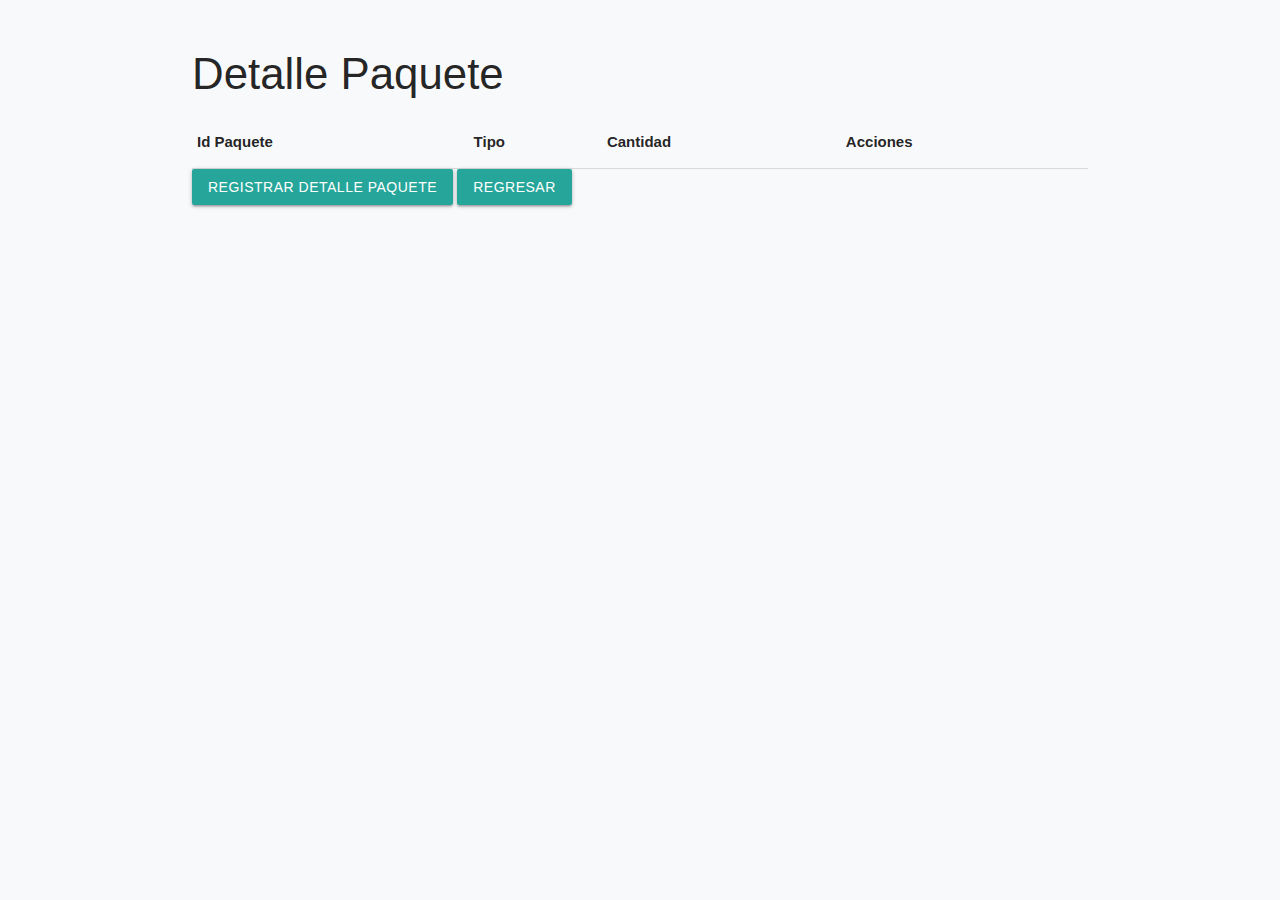
<file: listarDetalle.html>
<!DOCTYPE html>
    <html lang="en">

    <head>
        <meta charset="UTF-8">
        <meta name="viewport" content="width=device-width, initial-scale=1.0">
        <title>Listar Detalle</title>
        <link rel="stylesheet" href="https://cdnjs.cloudflare.com/ajax/libs/materialize/1.0.0/css/materialize.min.css">
        <link href="https://fonts.googleapis.com/icon?family=Material+Icons" rel="stylesheet">
        <link rel="stylesheet" href="css/listar.css">
    </head>

    <body id="body">
        <div class="container">
            <h3>Detalle Paquete</h3>
            <table class="table table-striped">
                <thead>
                    <tr>
                        <th>Id Paquete</th>
                        <th>Tipo</th>
                        <th>Cantidad</th>
                        <th>Acciones</th>
                    </tr>
                </thead>
                <tbody id="contenido">

                </tbody>
            </table>
            <button id="crear" class="btn btn-outline-primary"><a href="registrarDetalle.html"
                    style="color: white; text-decoration: none;">Registrar Detalle Paquete</a></button>
                    <a href="registrarDetalle.html" class="btn btn-outline-primary">Regresar</a>
        </div>
        <!-- Modal Trigger -->


        <!-- Modal Structure -->
        <div id="modal1" class="modal modal-small">
            <div class="modal-content">
                <div class="container">
                    <div class="card p-4">
                        <h3 class="text-center">Editar Registros</h3>
                        <!-- <form> -->
                            <input type="hidden" id="_id">

                            <div class="input-field">
                                <input id="_id" type="hidden" class="validate">
                                <label for="idPaquete">Id paquete</label>
                                <input type="text" id="idPaquete" placeholder="Id paquete">
                            </div>

                            <div class="input-field">
                                <label for="tipo">Tipo</label>
                                <input type="text" id="tipo" placeholder="Tipo">
                            </div>

                            <div class="input-field">
                                <label for="cantidad">Cantidad</label>
                                <input type="number" id="cantidad" placeholder="Cantidad">
                            </div>
                            <div class="text-center">
                                <button id="btnEditar" class="btn btn-outline-primary">Editar Detalle Paquete</button>
                            </div>
                        <!-- </form> -->
                    </div>
                </div>
            </div>
            <div class="modal-footer">
                <a href="#!" class="modal-close waves-effect waves-green btn-flat">Cerrar</a>
            </div>
        </div>

        <script src="https://ajax.googleapis.com/ajax/libs/jquery/3.7.0/jquery.min.js"></script>

        <!-- Compiled and minified JavaScript -->
        <script src="https://cdnjs.cloudflare.com/ajax/libs/materialize/1.0.0/js/materialize.min.js"></script>



        <script>

            document.addEventListener('DOMContentLoaded', function () {
                var elems = document.querySelectorAll('.modal');
                var instances = M.Modal.init(elems);
            });

        </script>

        <script src="https://cdnjs.cloudflare.com/ajax/libs/bootstrap/5.3.0/js/bootstrap.bundle.min.js"></script>
        <script src="funcionesJS/detalleJS.js"></script>
    </body>

    </html>
</file>
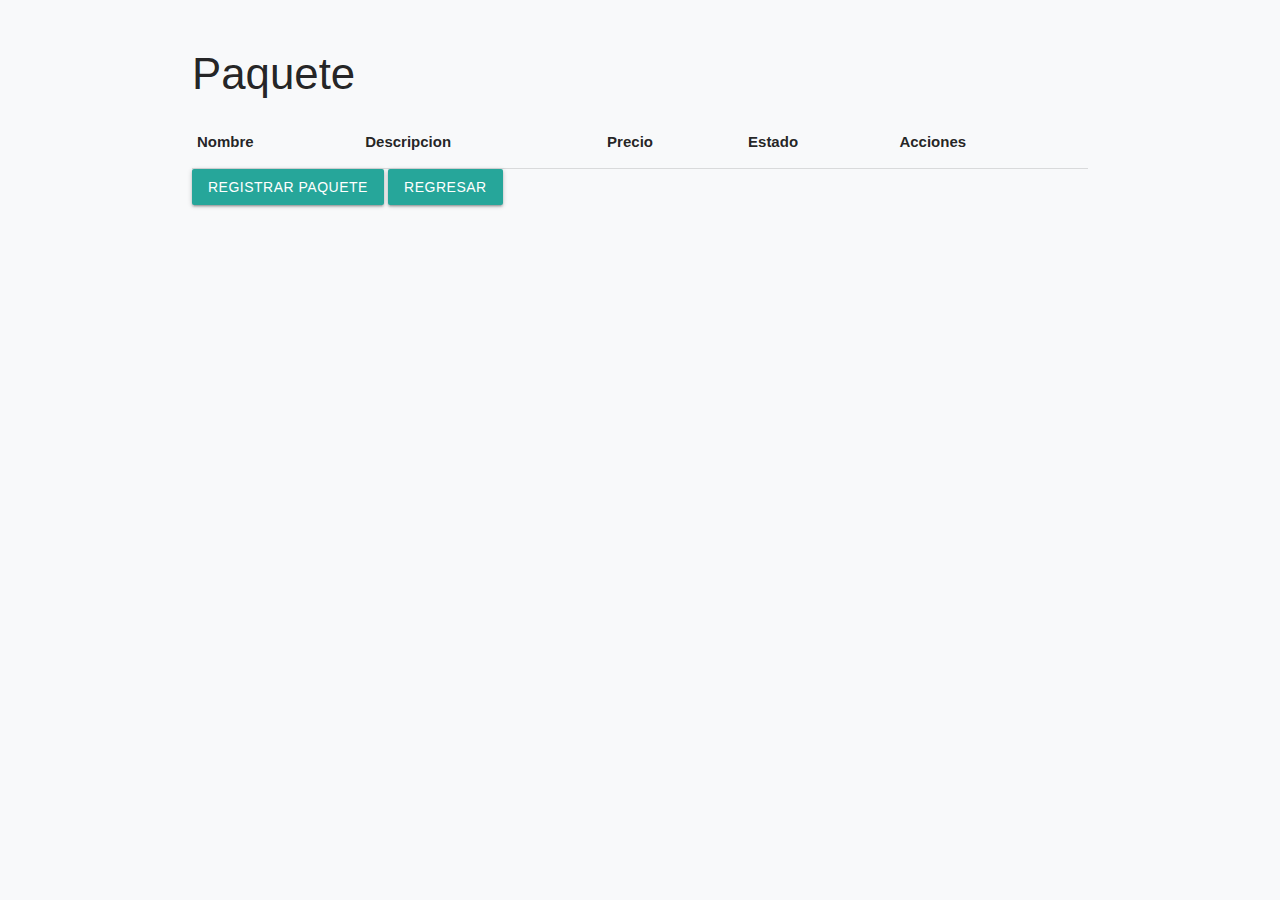
<file: listarPaquete.html>
<!DOCTYPE html>
    <html lang="en">

    <head>
        <meta charset="UTF-8">
        <meta name="viewport" content="width=device-width, initial-scale=1.0">
        <title>Listar paquete</title>
        <link rel="stylesheet" href="https://cdnjs.cloudflare.com/ajax/libs/materialize/1.0.0/css/materialize.min.css">
        <link href="https://fonts.googleapis.com/icon?family=Material+Icons" rel="stylesheet">
        <link rel="stylesheet" href="css/listar.css">
    </head>

    <body id="body">
        <div class="container">
            <h3>Paquete</h3>
            <table class="table table-striped">
                <thead>
                    <tr>
                        <th>Nombre</th>
                        <th>Descripcion</th>
                        <th>Precio</th>
                        <th>Estado</th>
                        <th>Acciones</th>
                    </tr>
                </thead>
                <tbody id="contenido">

                </tbody>
            </table>
            <button id="crear" class="btn btn-outline-primary"><a href="registrarPaquete.html"
                    style="color: white; text-decoration: none;">Registrar Paquete</a></button>
                    <a href="registrarPaquete.html" class="btn btn-outline-primary">Regresar</a>
        </div>
        <!-- Modal Trigger -->


        <!-- Modal Structure -->
        <div id="modal1" class="modal modal-small">
            <div class="modal-content">
                <div class="container">
                    <div class="card p-4">
                        <h3 class="text-center">Editar Registros</h3>
                        <!-- <form> -->
                            <input type="hidden" id="_id">

                            <div class="input-field">
                                <input id="_id" type="hidden" class="validate">
                                <label for="nombre">Nombre</label>
                                <input type="text" id="nombre" placeholder="Nombre">
                            </div>

                            <div class="input-field">
                                <label for="latitud">Descripcion</label>
                                <input type="text" id="descripcion" placeholder="Descripcion">
                            </div>

                            <div class="input-field">
                                <label for="precio">Precio</label>
                                <input type="number" id="precio" step="any" placeholder="Precio">
                            </div>

                            <div class="input-field">
                                <label for="estado">Estado</label>
                                <input type="text" id="estado" placeholder="Activo/Inactivo">
                            </div>

                            <div class="text-center">
                                <button id="btnEditar" class="btn btn-outline-primary">Editar Paquete</button>
                            </div>
                        <!-- </form> -->
                    </div>
                </div>
            </div>
            <div class="modal-footer">
                <a href="#!" class="modal-close waves-effect waves-green btn-flat">Cerrar</a>
            </div>
        </div>

        <script src="https://ajax.googleapis.com/ajax/libs/jquery/3.7.0/jquery.min.js"></script>

        <!-- Compiled and minified JavaScript -->
        <script src="https://cdnjs.cloudflare.com/ajax/libs/materialize/1.0.0/js/materialize.min.js"></script>



        <script>

            document.addEventListener('DOMContentLoaded', function () {
                var elems = document.querySelectorAll('.modal');
                var instances = M.Modal.init(elems);
            });

        </script>

        <script src="https://cdnjs.cloudflare.com/ajax/libs/bootstrap/5.3.0/js/bootstrap.bundle.min.js"></script>
        <script src="funcionesJS/paqueteJS.js"></script>
    </body>

    </html>
</file>
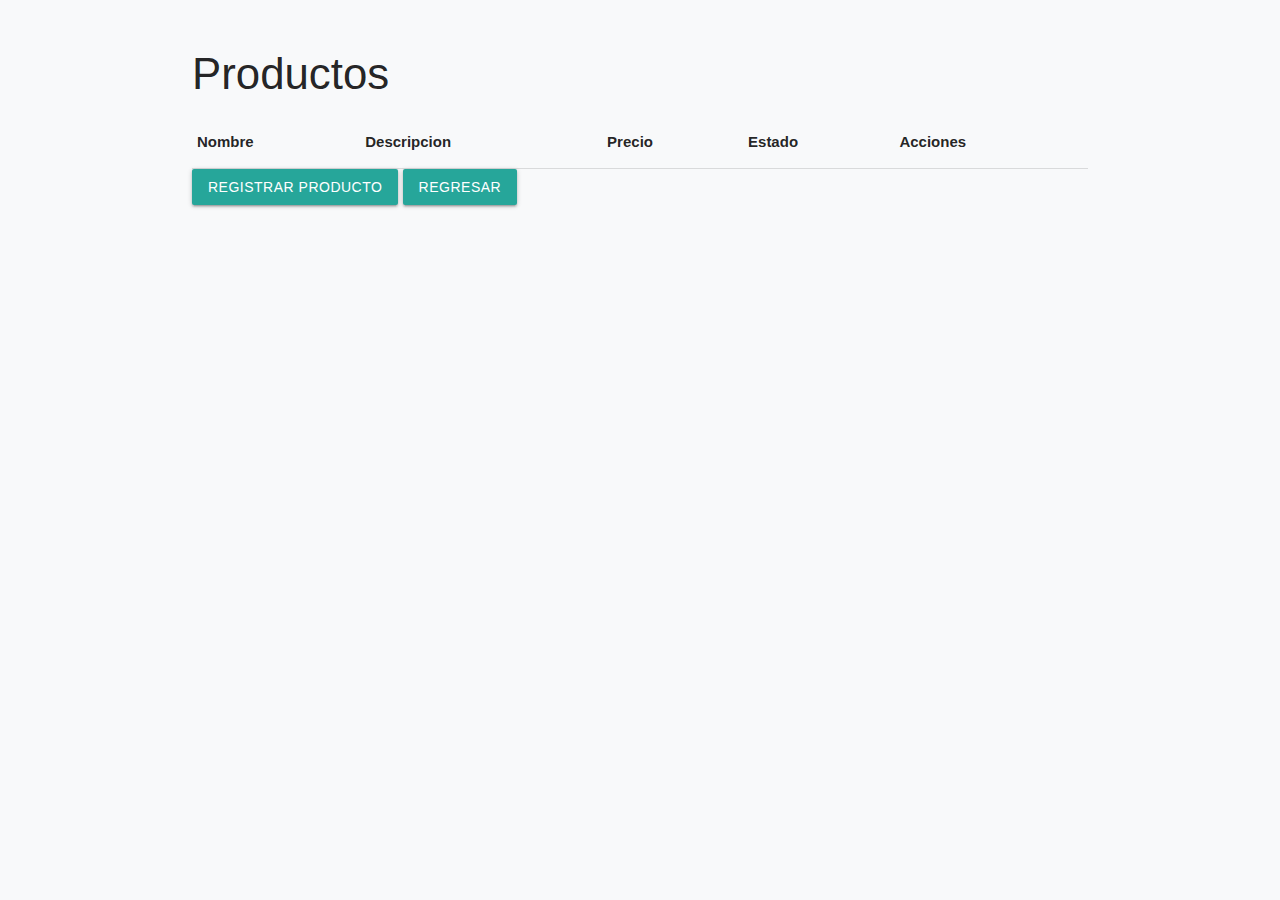
<file: listarProducto.html>
<!DOCTYPE html>
    <html lang="en">

    <head>
        <meta charset="UTF-8">
        <meta name="viewport" content="width=device-width, initial-scale=1.0">
        <title>Listar producto</title>
        <link rel="stylesheet" href="https://cdnjs.cloudflare.com/ajax/libs/materialize/1.0.0/css/materialize.min.css">
        <link href="https://fonts.googleapis.com/icon?family=Material+Icons" rel="stylesheet">
        <link rel="stylesheet" href="css/listar.css">
    </head>

    <body id="body">
        <div class="container">
            <h3>Productos</h3>
            <table class="table table-striped">
                <thead>
                    <tr>
                        <th>Nombre</th>
                        <th>Descripcion</th>
                        <th>Precio</th>
                        <th>Estado</th>
                        <th>Acciones</th>
                    </tr>
                </thead>
                <tbody id="contenido">

                </tbody>
            </table>
            <button id="crear" class="btn btn-outline-primary"><a href="registrarProducto.html"
                    style="color: white; text-decoration: none;">Registrar Producto</a></button>
                    <a href="registrarProducto.html" class="btn btn-outline-primary">Regresar</a>
        </div>
        <!-- Modal Trigger -->


        <!-- Modal Structure -->
        <div id="modal1" class="modal modal-small">
            <div class="modal-content">
                <div class="container">
                    <div class="card p-4">
                        <h3 class="text-center">Editar Registros</h3>
                        <!-- <form> -->
                            <input type="hidden" id="_id">

                            <div class="input-field">
                                <input id="_id" type="hidden" class="validate">
                                <label for="nombre">Nombre</label>
                                <input type="text" id="nombre" placeholder="Nombre">
                            </div>

                            <div class="input-field">
                                <label for="latitud">Descripcion</label>
                                <input type="text" id="descripcion" placeholder="Descripcion">
                            </div>

                            <div class="input-field">
                                <label for="precio">Precio</label>
                                <input type="number" id="precio" step="any" placeholder="Precio">
                            </div>

                            <div class="input-field">
                                <label for="estado">Estado</label>
                                <input type="text" id="estado" placeholder="Estado">
                            </div>

                            <div class="text-center">
                                <button id="btnEditar" class="btn btn-outline-primary">Editar Producto</button>
                            </div>
                        <!-- </form> -->
                    </div>
                </div>
            </div>
            <div class="modal-footer">
                <a href="#!" class="modal-close waves-effect waves-green btn-flat">Cerrar</a>
            </div>
        </div>

        <script src="https://ajax.googleapis.com/ajax/libs/jquery/3.7.0/jquery.min.js"></script>

        <!-- Compiled and minified JavaScript -->
        <script src="https://cdnjs.cloudflare.com/ajax/libs/materialize/1.0.0/js/materialize.min.js"></script>



        <script>

            document.addEventListener('DOMContentLoaded', function () {
                var elems = document.querySelectorAll('.modal');
                var instances = M.Modal.init(elems);
            });

        </script>

        <script src="https://cdnjs.cloudflare.com/ajax/libs/bootstrap/5.3.0/js/bootstrap.bundle.min.js"></script>
        <script src="funcionesJS/productoJS.js"></script>
    </body>

    </html>
</file>
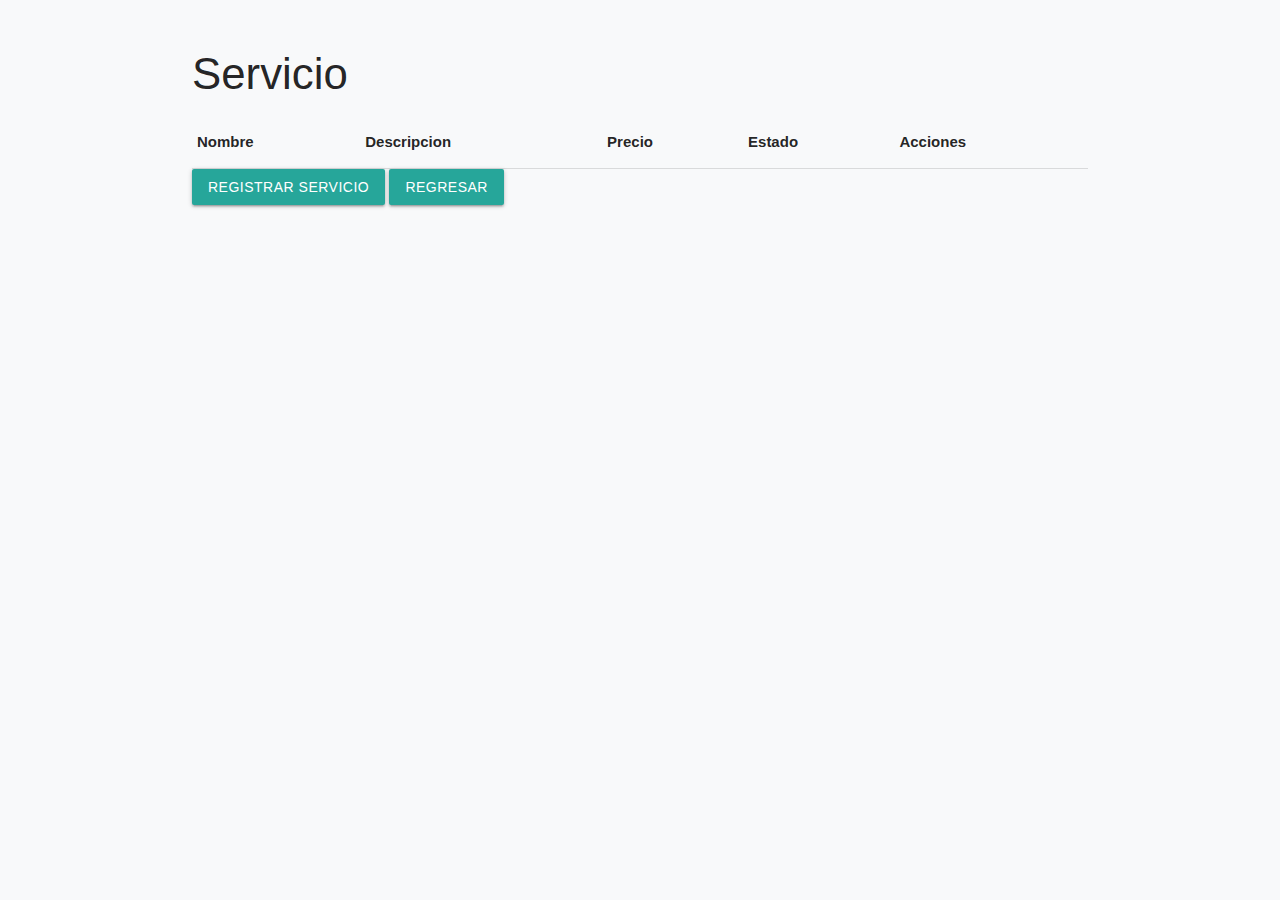
<file: listarServicio.html>
<!DOCTYPE html>
    <html lang="en">

    <head>
        <meta charset="UTF-8">
        <meta name="viewport" content="width=device-width, initial-scale=1.0">
        <title>Listar servicio</title>
        <link rel="stylesheet" href="https://cdnjs.cloudflare.com/ajax/libs/materialize/1.0.0/css/materialize.min.css">
        <link href="https://fonts.googleapis.com/icon?family=Material+Icons" rel="stylesheet">
        <link rel="stylesheet" href="css/listar.css">
    </head>

    <body id="body">
        <div class="container">
            <h3>Servicio</h3>
            <table class="table table-striped">
                <thead>
                    <tr>
                        <th>Nombre</th>
                        <th>Descripcion</th>
                        <th>Precio</th>
                        <th>Estado</th>
                        <th>Acciones</th>
                    </tr>
                </thead>
                <tbody id="contenido">

                </tbody>
            </table>
            <button id="crear" class="btn btn-outline-primary"><a href="registrarServicio.html"
                    style="color: white; text-decoration: none;">Registrar Servicio</a></button>
                    <a href="registrarServicio.html" class="btn btn-outline-primary">Regresar</a>
        </div>
        <!-- Modal Trigger -->


        <!-- Modal Structure -->
        <div id="modal1" class="modal modal-small">
            <div class="modal-content">
                <div class="container">
                    <div class="card p-4">
                        <h3 class="text-center">Editar Registros</h3>
                        <!-- <form> -->
                            <input type="hidden" id="_id">

                            <div class="input-field">
                                <input id="_id" type="hidden" class="validate">
                                <label for="nombre">Nombre</label>
                                <input type="text" id="nombre" placeholder="Nombre">
                            </div>

                            <div class="input-field">
                                <label for="latitud">Descripcion</label>
                                <input type="text" id="descripcion" placeholder="Descripcion">
                            </div>

                            <div class="input-field">
                                <label for="precio">Precio</label>
                                <input type="number" id="precio" step="any" placeholder="Precio">
                            </div>

                            <div class="input-field">
                                <label for="estado">Estado</label>
                                <input type="text" id="estado" placeholder="Activo/Inactivo">
                            </div>

                            <div class="text-center">
                                <button id="btnEditar" class="btn btn-outline-primary">Editar Servicio</button>
                            </div>
                        <!-- </form> -->
                    </div>
                </div>
            </div>
            <div class="modal-footer">
                <a href="#!" class="modal-close waves-effect waves-green btn-flat">Cerrar</a>
            </div>
        </div>

        <script src="https://ajax.googleapis.com/ajax/libs/jquery/3.7.0/jquery.min.js"></script>

        <!-- Compiled and minified JavaScript -->
        <script src="https://cdnjs.cloudflare.com/ajax/libs/materialize/1.0.0/js/materialize.min.js"></script>



        <script>

            document.addEventListener('DOMContentLoaded', function () {
                var elems = document.querySelectorAll('.modal');
                var instances = M.Modal.init(elems);
            });

        </script>

        <script src="https://cdnjs.cloudflare.com/ajax/libs/bootstrap/5.3.0/js/bootstrap.bundle.min.js"></script>
        <script src="funcionesJS/servicioJS.js"></script>
    </body>

    </html>
</file>
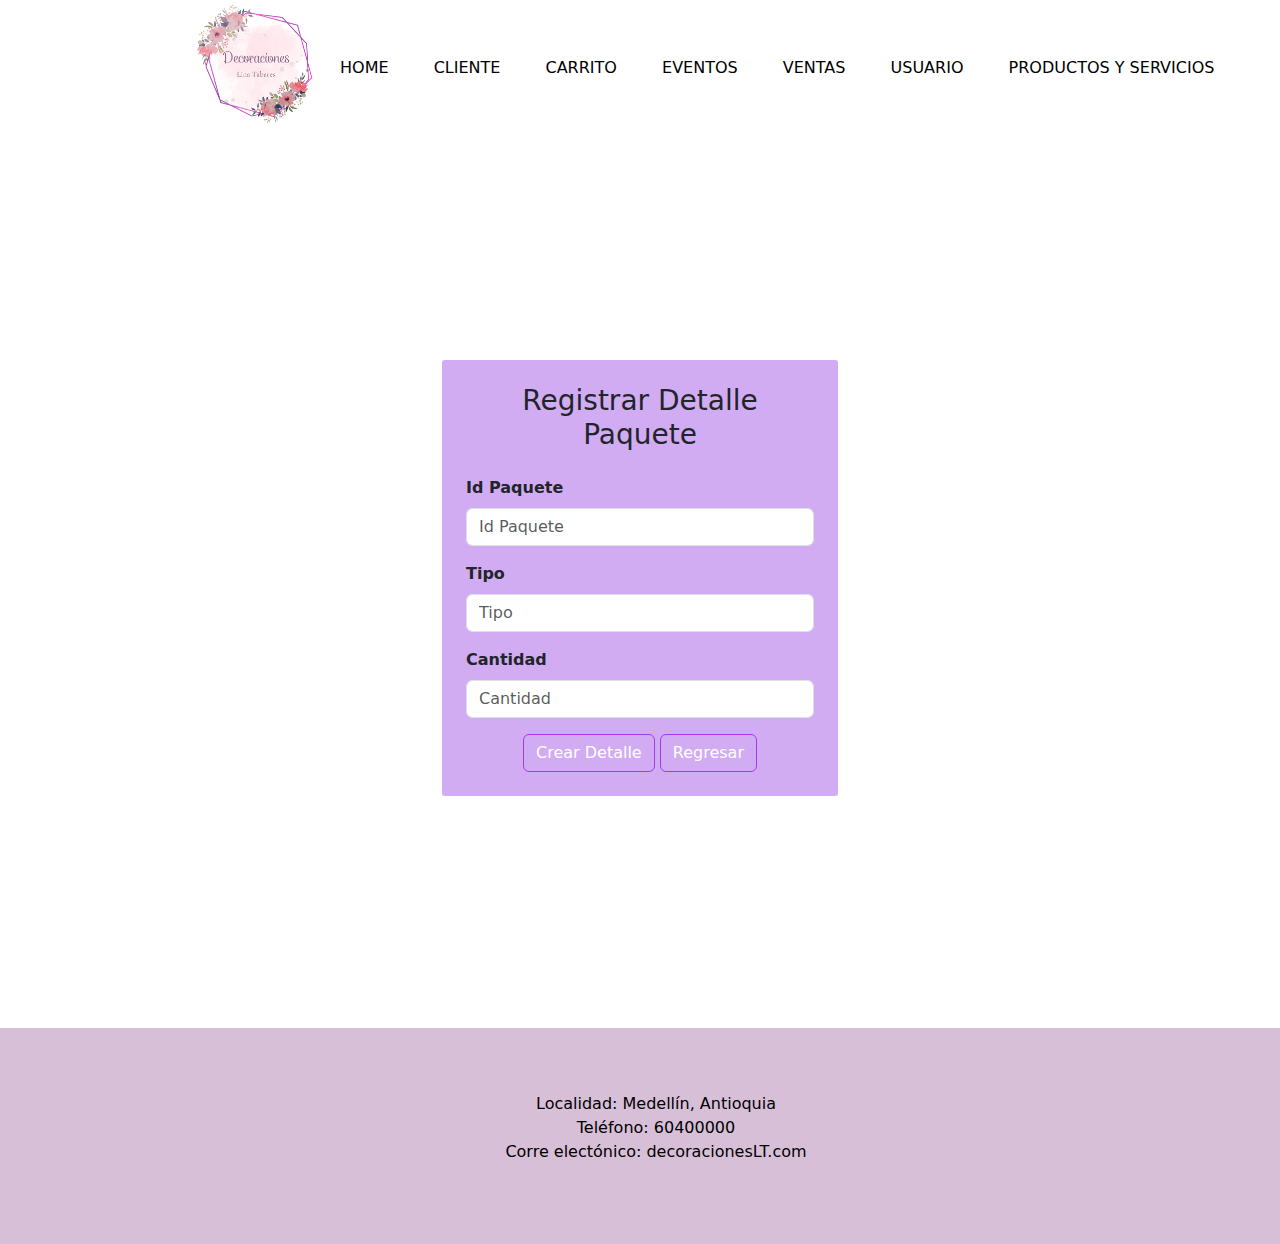
<file: registrarDetalle.html>
<!DOCTYPE html>
<html lang="en">
<head>
    <meta charset="UTF-8">
    <meta name="viewport" content="width=device-width, initial-scale=1.0">
    <title>Registrar Detalle</title>
    <!-- Agrega los enlaces a los estilos de Bootstrap -->
    <link rel="stylesheet" href="https://cdnjs.cloudflare.com/ajax/libs/bootstrap/5.3.0/css/bootstrap.min.css">
    <link rel="stylesheet" href="css/registro.css">
    <link rel="stylesheet" href="css/submenu.css">
    <style>
        footer {
            background-color: #D8BFD8;
            padding: 20px;
            text-align: center;
            color: white;
        }
    </style>
</head>
<body>
    <div id="containerMenu">
        <img src="img/logoLT.png" alt="">
        <nav>
            <ul class="menu">
                <li><a href="index.html">HOME</a></li>
                <li><a href="#">CLIENTE</a></li>
                <li><a href="#">CARRITO</a></li>
                <li><a href="#">EVENTOS</a></li>
                <li><a href="#">VENTAS</a></li>
                <li>
                    <a href="#">USUARIO</a>
                    <ul class="submenu">
                        <li><a href="#">ROLES</a></li>
                    </ul>
                </li>
                <li>
                    <a href="#">PRODUCTOS Y SERVICIOS</a>
                    <ul class="submenu">
                        <li><a href="#">CATEGORÍA</a></li>
                        <li><a href="registrarPaquete.html">PAQUETE</a></li>
                        <li><a href="#">SERVICIO</a></li>
                        <li><a href="registrarProducto.html">PRODUCTO</a></li>
                        <li><a href="#">PLATO</a></li>
                        <li><a href="#">INGREDIENTE</a></li>
                    </ul>
                </li>
            </ul>
        </nav>
    </div>

    <div class="container2">
        <div class="card p-4">
            <h3 class="text-center mb-4">Registrar Detalle Paquete</h3>
            <!-- <form> -->
                <input type="hidden" class="form-control mb-3" id="_id">

                <div class="mb-3">
                    <label for="idPaquete" class="form-label">Id Paquete</label>
                    <input type="number" class="form-control" id="idPaquete" placeholder="Id Paquete">
                </div>

                <div class="mb-3">
                    <label for="tipo" class="form-label">Tipo</label>
                    <input type="text" class="form-control" id="tipo" placeholder="Tipo">
                </div>

                <div class="mb-3">
                    <label for="cantidad" class="form-label">Cantidad</label>
                    <input type="number" class="form-control" id="cantidad" placeholder="Cantidad">
                </div>
                <div class="text-center">
                    <button id="btnRegistrar" class="btn btn-outline-primary">Crear Detalle</button>
                    <a href="registrarPaquete.html" class="btn btn-outline-primary">Regresar</a>
                </div>
            <!-- </form> -->
        </div>
    </div>

    <footer style="background-color: #D8BFD8;">
        <footer id="contacto">
            <div class="footer-redes">
                <br>
                <ul class="fuente" style="list-style-type: none">
                    <li>Localidad: Medellín, Antioquia</li>
                    <li>Teléfono: 60400000</li>
                    <li>Corre electónico: decoracionesLT.com</li>
                </ul>
                <br>
    </footer>
    
    <script src="https://cdnjs.cloudflare.com/ajax/libs/bootstrap/5.3.0/js/bootstrap.bundle.min.js"></script>
    <script src="funcionesJS/detalleJS.js"></script>
</body>
</html>
</file>
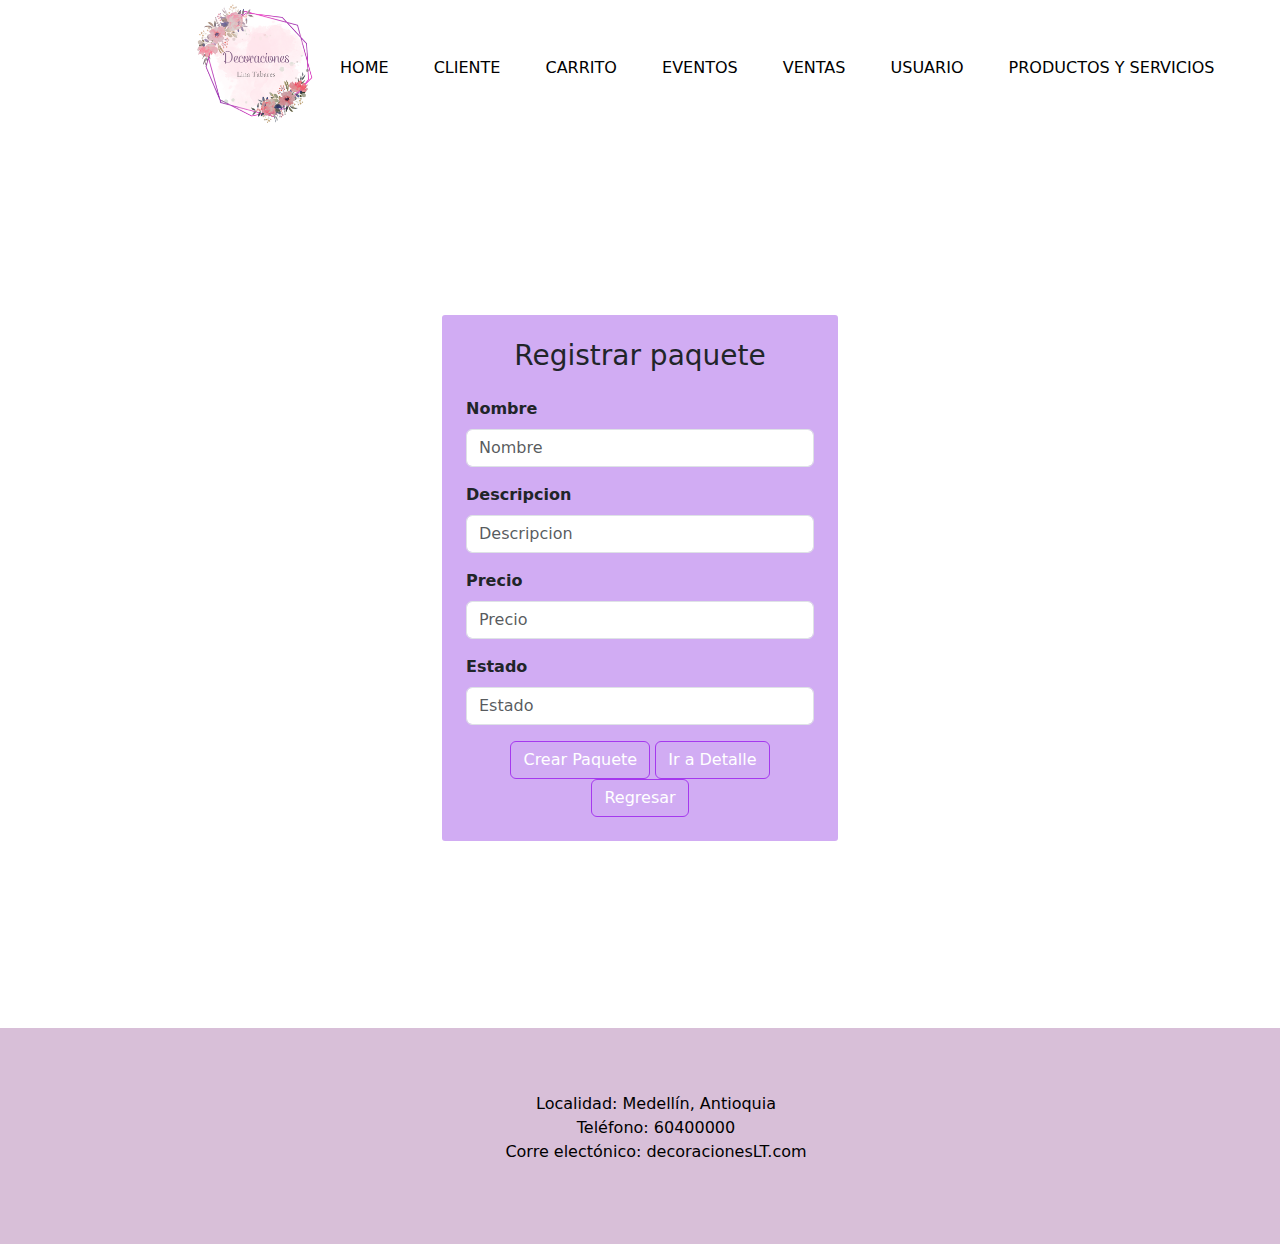
<file: registrarPaquete.html>
<!DOCTYPE html>
<html lang="en">
<head>
    <meta charset="UTF-8">
    <meta name="viewport" content="width=device-width, initial-scale=1.0">
    <title>Registrar paquete</title>
    <!-- Agrega los enlaces a los estilos de Bootstrap -->
    <link rel="stylesheet" href="https://cdnjs.cloudflare.com/ajax/libs/bootstrap/5.3.0/css/bootstrap.min.css">
    <link rel="stylesheet" href="css/registro.css">
    <link rel="stylesheet" href="css/submenu.css">
    <style>
        footer {
            background-color: #D8BFD8;
            padding: 20px;
            text-align: center;
            color: white;
        }
    </style>
</head>
<body>
    <div id="containerMenu">
        <img src="img/logoLT.png" alt="">
        <nav>
            <ul class="menu">
                <li><a href="index.html">HOME</a></li>
                <li><a href="#">CLIENTE</a></li>
                <li><a href="#">CARRITO</a></li>
                <li><a href="#">EVENTOS</a></li>
                <li><a href="#">VENTAS</a></li>
                <li>
                    <a href="#">USUARIO</a>
                    <ul class="submenu">
                        <li><a href="#">ROLES</a></li>
                    </ul>
                </li>
                <li>
                    <a href="#">PRODUCTOS Y SERVICIOS</a>
                    <ul class="submenu">
                        <li><a href="#">CATEGORÍA</a></li>
                        <li><a href="#">PAQUETE</a></li>
                        <li><a href="registrarServicio.html">SERVICIO</a></li>
                        <li><a href="registrarProducto.html">PRODUCTO</a></li>
                        <li><a href="#">PLATO</a></li>
                        <li><a href="#">INGREDIENTE</a></li>
                    </ul>
                </li>
            </ul>
        </nav>
    </div>
    <div class="container2">
        <div class="card p-4">
            <h3 class="text-center mb-4">Registrar paquete</h3>
            <!-- <form> -->
                <input type="hidden" class="form-control mb-3" id="_id">

                <div class="mb-3">
                    <label for="nombre" class="form-label">Nombre</label>
                    <input type="text" class="form-control" id="nombre" placeholder="Nombre">
                </div>

                <div class="mb-3">
                    <label for="descripcion" class="form-label">Descripcion</label>
                    <input type="text" class="form-control" id="descripcion" placeholder="Descripcion">
                </div>

                <div class="mb-3">
                    <label for="precio" class="form-label">Precio</label>
                    <input type="number" class="form-control" id="precio" step="any" placeholder="Precio">
                </div>

                <div class="mb-3">
                    <label for="estado" class="form-label">Estado</label>
                    <input type="text" class="form-control" id="estado" placeholder="Estado">
                </div>

                <div class="text-center">
                    <button id="btnRegistrar" class="btn btn-outline-primary">Crear Paquete</button>
                    <a href="registrarDetalle.html" class="btn btn-outline-primary">Ir a Detalle</a>
                    <a href="index.html" class="btn btn-outline-primary">Regresar</a>
                </div>
            <!-- </form> -->
        </div>
    </div>

    <footer style="background-color: #D8BFD8;">
        <footer id="contacto">
            <div class="footer-redes">
                <br>
                <ul class="fuente" style="list-style-type: none">
                    <li>Localidad: Medellín, Antioquia</li>
                    <li>Teléfono: 60400000</li>
                    <li>Corre electónico: decoracionesLT.com</li>
                </ul>
                <br>
    </footer>
    
    <script src="https://cdnjs.cloudflare.com/ajax/libs/bootstrap/5.3.0/js/bootstrap.bundle.min.js"></script>
    <script src="funcionesJS/paqueteJS.js"></script>
</body>
</html>
</file>
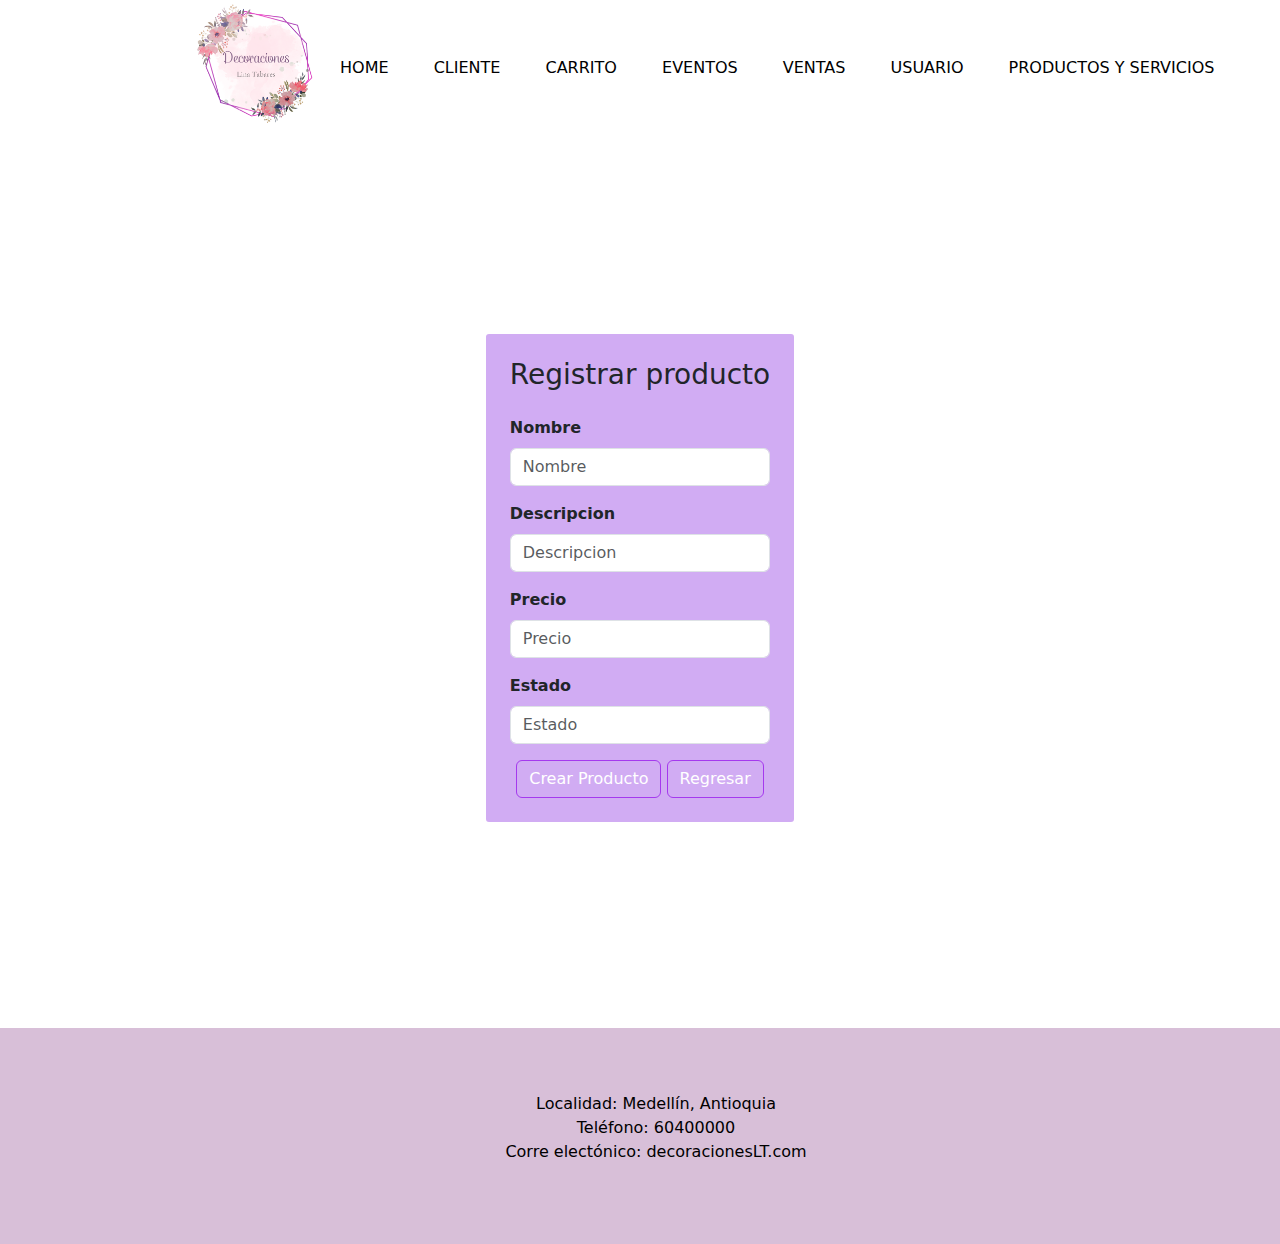
<file: registrarProducto.html>
<!DOCTYPE html>
<html lang="en">
<head>
    <meta charset="UTF-8">
    <meta name="viewport" content="width=device-width, initial-scale=1.0">
    <title>Registrar producto</title>
    <!-- Agrega los enlaces a los estilos de Bootstrap -->
    <link rel="stylesheet" href="https://cdnjs.cloudflare.com/ajax/libs/bootstrap/5.3.0/css/bootstrap.min.css">
    <link rel="stylesheet" href="css/registro.css">
    <link rel="stylesheet" href="css/submenu.css">
    <style>
        footer {
            background-color: #D8BFD8;
            padding: 20px;
            text-align: center;
            color: white;
        }
    </style>
</head>
<body>
    <div id="containerMenu">
        <img src="img/logoLT.png" alt="">
        <nav>
            <ul class="menu">
                <li><a href="index.html">HOME</a></li>
                <li><a href="#">CLIENTE</a></li>
                <li><a href="#">CARRITO</a></li>
                <li><a href="#">EVENTOS</a></li>
                <li><a href="#">VENTAS</a></li>
                <li>
                    <a href="#">USUARIO</a>
                    <ul class="submenu">
                        <li><a href="#">ROLES</a></li>
                    </ul>
                </li>
                <li>
                    <a href="#">PRODUCTOS Y SERVICIOS</a>
                    <ul class="submenu">
                        <li><a href="#">CATEGORÍA</a></li>
                        <li><a href="registrarPaquete.html">PAQUETE</a></li>
                        <li><a href="registrarServicio.html">SERVICIO</a></li>
                        <li><a href="#">PRODUCTO</a></li>
                        <li><a href="#">PLATO</a></li>
                        <li><a href="#">INGREDIENTE</a></li>
                    </ul>
                </li>
            </ul>
        </nav>
    </div>
    <div class="container2">
        <div class="card p-4">
            <h3 class="text-center mb-4">Registrar producto</h3>
            <!-- <form> -->
                <input type="hidden" class="form-control mb-3" id="_id">

                <div class="mb-3">
                    <label for="nombre" class="form-label">Nombre</label>
                    <input type="text" class="form-control" id="nombre" placeholder="Nombre">
                </div>

                <div class="mb-3">
                    <label for="descripcion" class="form-label">Descripcion</label>
                    <input type="text" class="form-control" id="descripcion" placeholder="Descripcion">
                </div>

                <div class="mb-3">
                    <label for="precio" class="form-label">Precio</label>
                    <input type="number" class="form-control" id="precio" step="any" placeholder="Precio">
                </div>

                <div class="mb-3">
                    <label for="estado" class="form-label">Estado</label>
                    <input type="text" class="form-control" id="estado" placeholder="Estado">
                </div>

                <div class="text-center">
                    <button id="btnRegistrar" class="btn btn-outline-primary">Crear Producto</button>
                    <a href="index.html" class="btn btn-outline-primary">Regresar</a>
                </div>
            <!-- </form> -->
        </div>
    </div>

    <footer style="background-color: #D8BFD8;">
        <footer id="contacto">
            <div class="footer-redes">
                <br>
                <ul class="fuente" style="list-style-type: none">
                    <li>Localidad: Medellín, Antioquia</li>
                    <li>Teléfono: 60400000</li>
                    <li>Corre electónico: decoracionesLT.com</li>
                </ul>
                <br>
    </footer>
    
    <script src="https://cdnjs.cloudflare.com/ajax/libs/bootstrap/5.3.0/js/bootstrap.bundle.min.js"></script>
    <script src="funcionesJS/productoJS.js"></script>
</body>
</html>
</file>
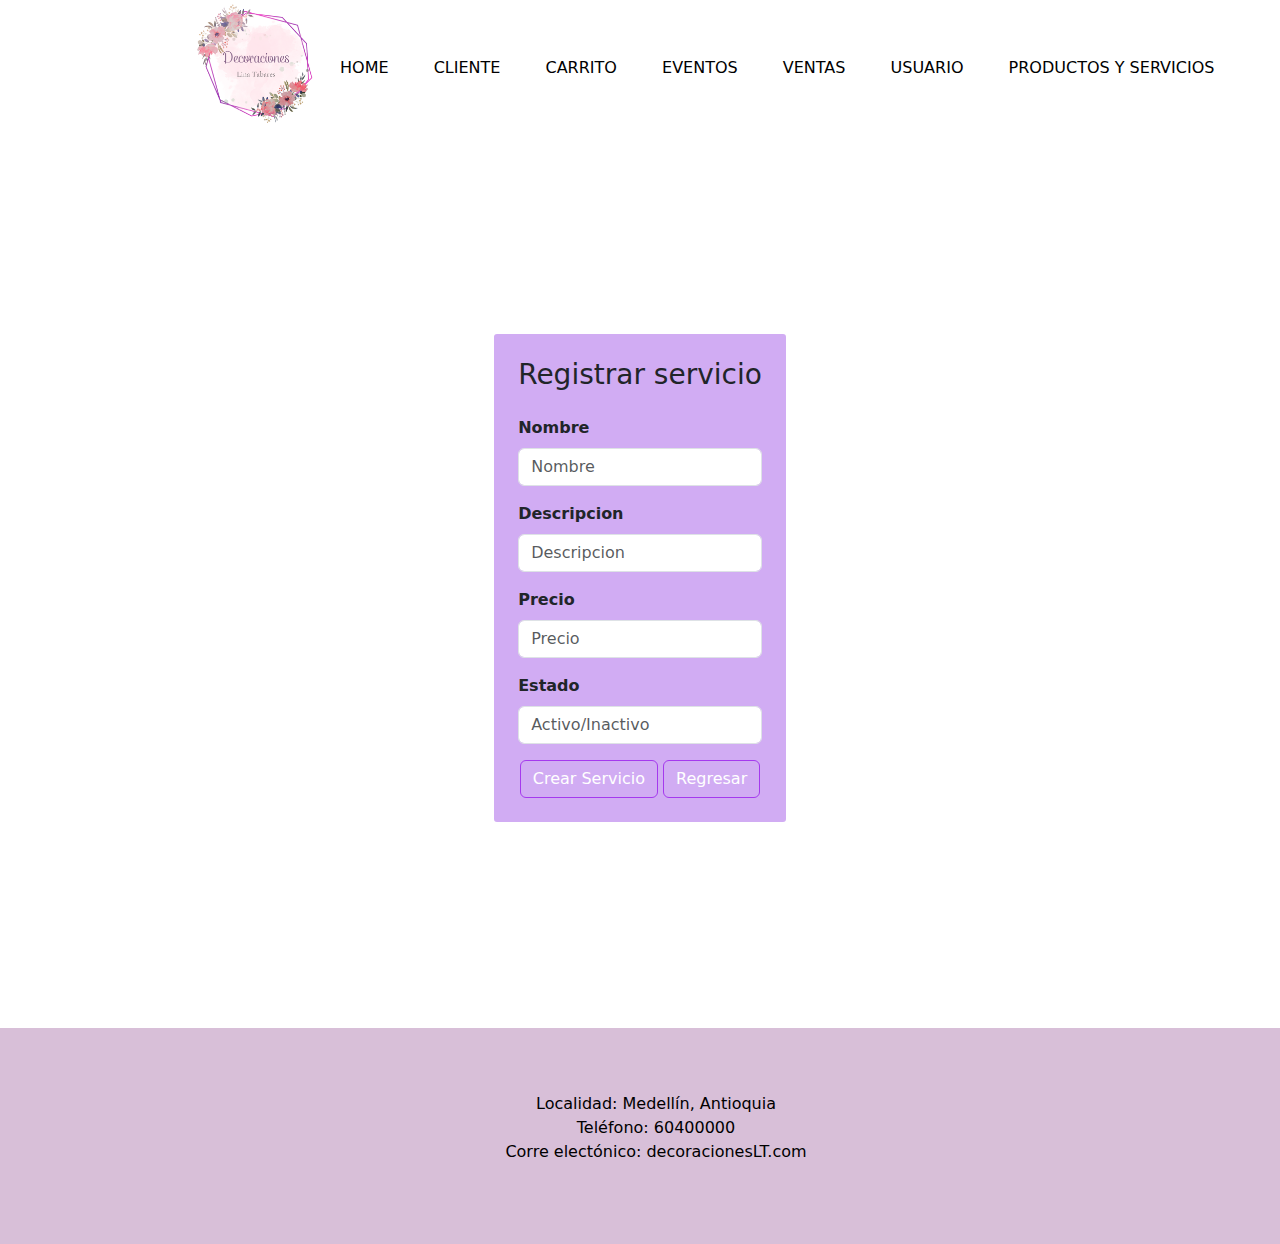
<file: registrarServicio.html>
<!DOCTYPE html>
<html lang="en">
<head>
    <meta charset="UTF-8">
    <meta name="viewport" content="width=device-width, initial-scale=1.0">
    <title>Registrar servicio</title>
    <!-- Agrega los enlaces a los estilos de Bootstrap -->
    <link rel="stylesheet" href="https://cdnjs.cloudflare.com/ajax/libs/bootstrap/5.3.0/css/bootstrap.min.css">
    <link rel="stylesheet" href="css/registro.css">
    <link rel="stylesheet" href="css/submenu.css">
    <style>
        footer {
            background-color: #D8BFD8;
            padding: 20px;
            text-align: center;
            color: white;
        }
    </style>
</head>
<body>
    <div id="containerMenu">
        <img src="img/logoLT.png" alt="">
        <nav>
            <ul class="menu">
                <li><a href="index.html">HOME</a></li>
                <li><a href="#">CLIENTE</a></li>
                <li><a href="#">CARRITO</a></li>
                <li><a href="#">EVENTOS</a></li>
                <li><a href="#">VENTAS</a></li>
                <li>
                    <a href="#">USUARIO</a>
                    <ul class="submenu">
                        <li><a href="#">ROLES</a></li>
                    </ul>
                </li>
                <li>
                    <a href="#">PRODUCTOS Y SERVICIOS</a>
                    <ul class="submenu">
                        <li><a href="#">CATEGORÍA</a></li>
                        <li><a href="registrarPaquete.html">PAQUETE</a></li>
                        <li><a href="#">SERVICIO</a></li>
                        <li><a href="registrarProducto.html">PRODUCTO</a></li>
                        <li><a href="#">PLATO</a></li>
                        <li><a href="#">INGREDIENTE</a></li>
                    </ul>
                </li>
            </ul>
        </nav>
    </div>

    <div class="container2">
        <div class="card p-4">
            <h3 class="text-center mb-4">Registrar servicio</h3>
            <!-- <form> -->
                <input type="hidden" class="form-control mb-3" id="_id">

                <div class="mb-3">
                    <label for="nombre" class="form-label">Nombre</label>
                    <input type="text" class="form-control" id="nombre" placeholder="Nombre">
                </div>

                <div class="mb-3">
                    <label for="descripcion" class="form-label">Descripcion</label>
                    <input type="text" class="form-control" id="descripcion" placeholder="Descripcion">
                </div>

                <div class="mb-3">
                    <label for="precio" class="form-label">Precio</label>
                    <input type="number" class="form-control" id="precio" step="any" placeholder="Precio">
                </div>

                <div class="mb-3">
                    <label for="estado" class="form-label">Estado</label>
                    <input type="text" class="form-control" id="estado" placeholder="Activo/Inactivo">
                </div>

                <div class="text-center">
                    <button id="btnRegistrar" class="btn btn-outline-primary">Crear Servicio</button>
                    <a href="index.html" class="btn btn-outline-primary">Regresar</a>
                </div>
            <!-- </form> -->
        </div>
    </div>

    <footer style="background-color: #D8BFD8;">
        <footer id="contacto">
            <div class="footer-redes">
                <br>
                <ul class="fuente" style="list-style-type: none">
                    <li>Localidad: Medellín, Antioquia</li>
                    <li>Teléfono: 60400000</li>
                    <li>Corre electónico: decoracionesLT.com</li>
                </ul>
                <br>
    </footer>

    <script src="https://cdnjs.cloudflare.com/ajax/libs/bootstrap/5.3.0/js/bootstrap.bundle.min.js"></script>
    <script src="funcionesJS/servicioJS.js"></script>
</body>
</html>
</file>
<file: css/listar.css>
#body {
    background-color: #f8f9fa;
  }
  
  .container {
    margin-top: 50px;
  }
  
  .btn-outline-primary a {
    color: black;
    text-decoration: none;
  }
  
  .modal-small {
    max-width: 400px;
  }
  
  .modal-content {
    padding: 0;
  }
  
  .card {
    margin-top: 20px;
  }
  
  .text-center {
    text-align: center;
  }
</file>
<file: css/registro.css>
.container2 {
    display: flex;
    justify-content: center;
    align-items: center;
    height: 100vh;
  }
  
  .card {
    max-width: 400px;
    margin: 0 auto;
    background-color: #d1acf3;
    border: 2px solid #ced4da;
    border-radius: 5px;
    border-color: white;
  }
  
  .form-label {
    font-weight: bold;
  }
  
  .btn-outline-primary {
    color: white;
    border-color: #a539ee;
  }
  
  .btn-outline-primary:hover {
    background-color: #a657be;
    color: #fff;
  }
</file>
<file: css/submenu.css>
.menu {
    list-style-type: none;
    margin-top: 5%;
    margin-left: 0%;
    margin-right: 0%;
    padding: 0;
  }
  
  .menu li {
    display: inline-block;
    position: relative;
  }

  .menu li:hover {
    background-color: #D8BFD8;
    border-radius: 5%;
    height: 5%;
  }
  
  .menu li a {
    display: block;
    padding: 10px 20px;
    text-decoration: none;
    color: black;
  }

  .menu li a:hover {
    color: white;
  }
  
  .submenu {
    display: none;
    position: absolute;
    top: 100%;
    left: 0;
    padding: 10px;
  }
  
  .menu li:hover .submenu {
    display: block;
  }
  
  .submenu li {
    display: block;
  }
  
  .submenu li a {
    padding: 5px 10px;
  }

#containerMenu{
    display: flex;
    margin: 0%;
  }

  img{
    width: 10%;
    margin-left: 15%;
  }

  .fuente{
    color: black;
  }
</file>
